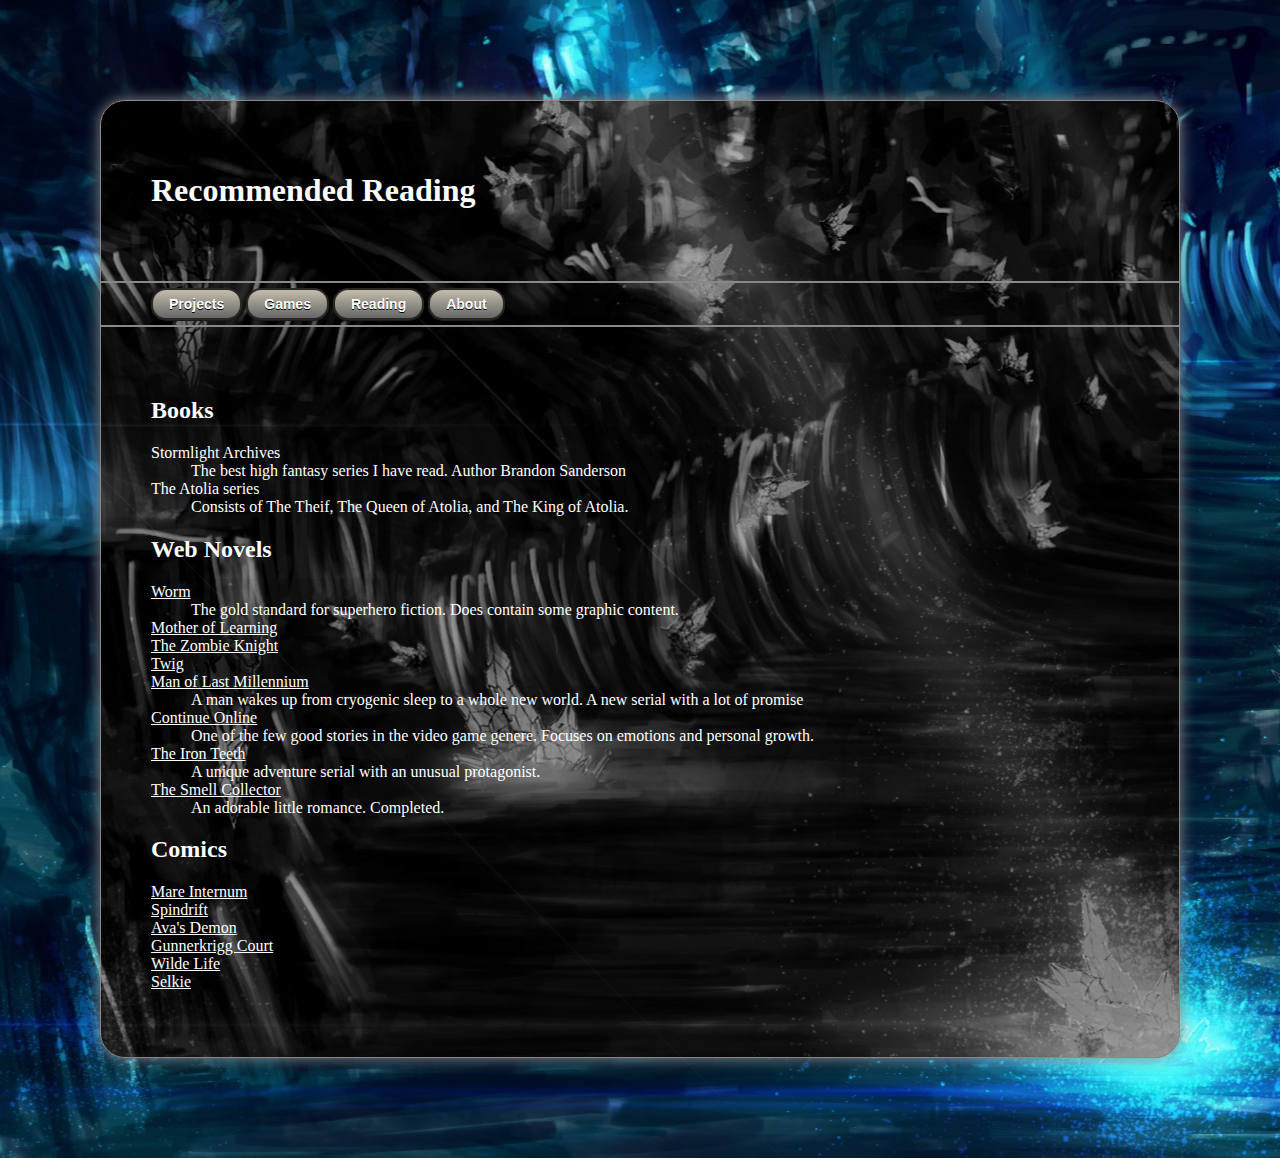
<file: blog.html>
<!DOCTYPE html>
<html>

<head>
	<meta charset="utf-8">
	<title>The Website</title>

	<!-- Needed for jquery-ui -->
	<link href="jquery-ui.css" rel="stylesheet">
	<script src="external/jquery/jquery.js"></script>
	<script src="jquery-ui.js"></script>

	<link rel="stylesheet" type="text/css" href="style.css">
	<script src="script.js"></script>
</head>

<body>
	<div id="main" >
		<h1 class="content">
		Recommended Reading
		</h1>
		<div id="menubar">
			<a href="projects.html" class="button" id="projects">Projects</a>
			<a href="games.html" class="button" id="games">Games</a>
			<a href="blog.html" class="button" id="blog">Reading</a>
			<a href="about.html" class="button" id=="about">About</a>
		</div>
		<div class="content">
		
		<h2>Books</h2>
		<dl>
			<dt>Stormlight Archives</dt>
				<dd>The best high fantasy series I have read. Author Brandon Sanderson</dd>
			<dt>The Atolia series</dt>
				<dd>Consists of The Theif, The Queen of Atolia, and The King of Atolia.</dd>
		</dl>
		
		<h2>Web Novels</h2>
		<dl>
			<dt><a href="https://parahumans.wordpress.com/">Worm</a></dt>
				<dd>The gold standard for superhero fiction. Does contain some graphic content.</dd>
			<dt><a href="https://www.fictionpress.com/s/2961893/1/Mother-of-Learning">Mother of Learning</a></dt>
				<dd></dd>
			<dt><a href="http://thezombieknight.blogspot.com/2013/04/page-1.html">The Zombie Knight</a></dt>
			<dt><a href="https://twigserial.wordpress.com/2014/12/24/taking-root-1-1/">Twig</a></dt>
			<dt><a href="http://write.sharpenlife.com/index.php/man-of-last-millennium/">Man of Last Millennium</a></dt>
				<dd>A man wakes up from cryogenic sleep to a whole new world. A new serial with a lot of promise</dd>
			<dt><a href="https://frustratedego.wordpress.com/continue-online/">Continue Online</a></dt>
				<dd>One of the few good stories in the video game genere. Focuses on emotions and personal growth.</dd>
			<dt><a href="http://www.ironteethserial.com/">The Iron Teeth</a></dt>
				<dd>A unique adventure serial with an unusual protagonist.</dd>
			<dt><a href="https://thesmellcollector.wordpress.com/2010/11/08/1-the-smell-collector/">The Smell Collector</a></dt>
				<dd>An adorable little romance. Completed. </dd>
		</dl>
		
		<h2>Comics</h2>
		<dl>
			<dt><a href="http://www.marecomic.com/comic/intro-page-1/">Mare Internum</a></dt>
			<dt><a href="http://www.spindrift-comic.com/comic/00/0">Spindrift</a></dt>
			<dt><a href="http://www.avasdemon.com/">Ava's Demon</a></dt>
			<dt><a href="http://www.gunnerkrigg.com/?p=1">Gunnerkrigg Court</a></dt>
			<dt><a href="http://www.wildelifecomic.com/comic/1">Wilde Life</a></dt>
			<dt><a href="http://selkiecomic.com/comic/selkie/">Selkie</a></dt>
		</dl>
		
		</div>
	</div>
</body>

</html>
</file>
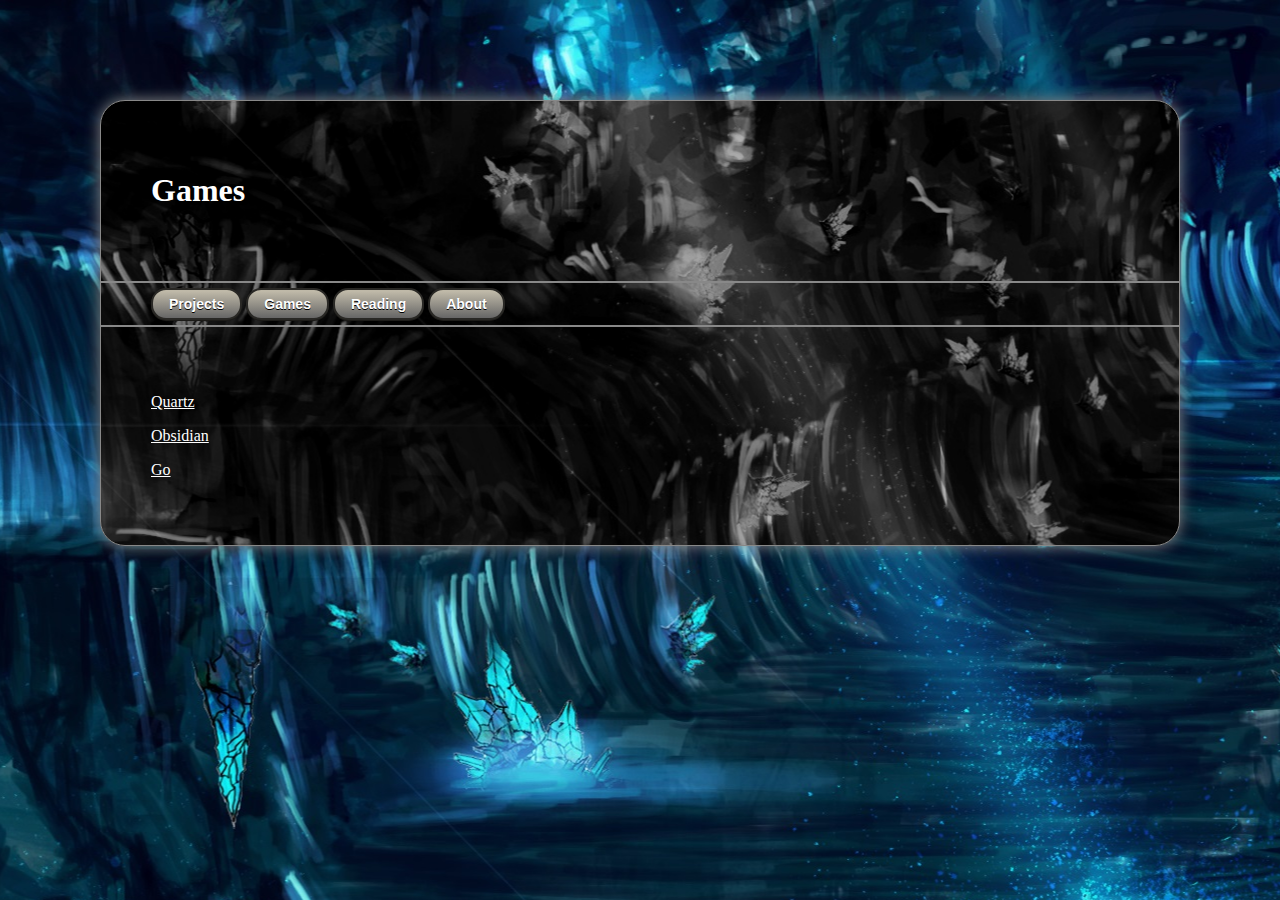
<file: games.html>
<!DOCTYPE html>
<html>

<head>
	<meta charset="utf-8">
	<title>The Website</title>

	<!-- Needed for jquery-ui -->
	<link href="jquery-ui.css" rel="stylesheet">
	<script src="external/jquery/jquery.js"></script>
	<script src="jquery-ui.js"></script>

	<link rel="stylesheet" type="text/css" href="style.css">
	<script src="script.js"></script>
</head>

<body>
	<div id="main" >
		<h1 class="content">
		Games
		</h1>
		<div id="menubar">
			<a href="projects.html" class="button" id="projects">Projects</a>
			<a href="games.html" class="button" id="games">Games</a>
			<a href="blog.html" class="button" id="blog">Reading</a>
			<a href="about.html" class="button" id=="about">About</a>
		</div>
		<div class="content">
			<p><a href="Quartz.html">Quartz</a></p>
			<p><a href="Obsidian.html">Obsidian</a></p>
			<p><a href="GolemBuild/Golem.html">Go</a></p>
		</div>
	</div>
</body>

</html>
</file>
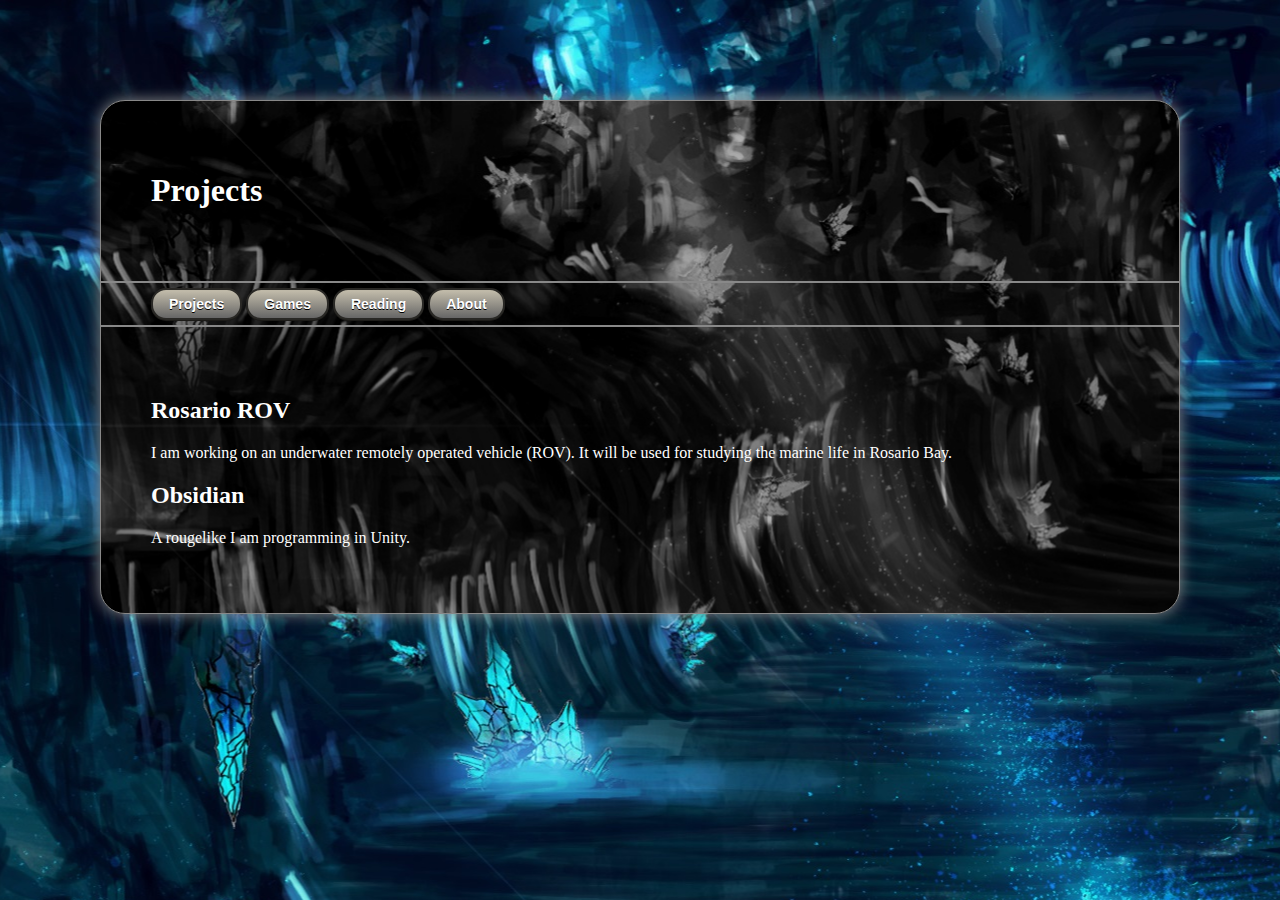
<file: projects.html>
<!DOCTYPE html>
<html>

<head>
	<meta charset="utf-8">
	<title>The Website</title>

	<!-- Needed for jquery-ui -->
	<link href="jquery-ui.css" rel="stylesheet">
	<script src="external/jquery/jquery.js"></script>
	<script src="jquery-ui.js"></script>

	<link rel="stylesheet" type="text/css" href="style.css">
	<script src="script.js"></script>
</head>

<body>
	<div id="main" >
		<h1 class="content">
		Projects
		</h1>
		<div id="menubar">
			<a href="projects.html" class="button" id="projects">Projects</a>
			<a href="games.html" class="button" id="games">Games</a>
			<a href="blog.html" class="button" id="blog">Reading</a>
			<a href="about.html" class="button" id=="about">About</a>
		</div>
		<div class="content">
			<h2>Rosario ROV</h2>
			<p>I am working on an underwater remotely operated vehicle (ROV). It will be used for studying the marine life in Rosario Bay. </p>
			<h2>Obsidian</h2>
			<p>A rougelike I am programming in Unity.</p>
		</div>
	</div>
</body>

</html>
</file>
<file: style.css>
body {
	background: black;
	background-image: url("caveBackground.jpg");
	background-position: center top;
	background-repeat: no-repeat; 
	margin: 0;
}

a:link{
	color: white;
}

a:visited{
	color: #cccccc;
}

#main {
	background: black;
	background-image: url("caveBackgroundDark.jpg");
	background-position: center -100px;
	background-repeat: no-repeat;
	
	margin: 100px;
	border-radius: 25px;
	border: 1px solid #888888;
	box-shadow: 0px 0px 15px #888888;
}

#menubar {
	border-top: 2px solid #888888;
	border-bottom: 2px solid #888888;
	padding-left: 50px;
	padding-bottom: 5px;
	padding-top: 5px;
	
	/* box-shadow: 0px 0px 15px #888888; */
	
}

#menubar a:visited{
	color: white;
}

.content {
	color: white;
	padding: 50px;
}

.button {
	-moz-box-shadow: 0px 1px 0px 0px #1c1b18;
	-webkit-box-shadow: 0px 1px 0px 0px #1c1b18;
	box-shadow: 0px 1px 0px 0px #1c1b18;
	background:-webkit-gradient(linear, left top, left bottom, color-stop(0.05, #bfb9a8), color-stop(1, #666666));
	background:-moz-linear-gradient(top, #bfb9a8 5%, #666666 100%);
	background:-webkit-linear-gradient(top, #bfb9a8 5%, #666666 100%);
	background:-o-linear-gradient(top, #bfb9a8 5%, #666666 100%);
	background:-ms-linear-gradient(top, #bfb9a8 5%, #666666 100%);
	background:linear-gradient(to bottom, #bfb9a8 5%, #666666 100%);
	filter:progid:DXImageTransform.Microsoft.gradient(startColorstr='#bfb9a8', endColorstr='#666666',GradientType=0);
	background-color:#bfb9a8;
	-moz-border-radius:15px;
	-webkit-border-radius:15px;
	border-radius:15px;
	border:2px solid #292825;
	display:inline-block;
	cursor:pointer;
	color:#f0f0f0;
	font-family:Arial;
	font-size:14px;
	font-weight:bold;
	padding:6px 16px;
	text-decoration:none;
	text-shadow:0px 1px 0px #000000;
}
.button:hover {
	background:-webkit-gradient(linear, left top, left bottom, color-stop(0.05, #666666), color-stop(1, #bfb9a8));
	background:-moz-linear-gradient(top, #666666 5%, #bfb9a8 100%);
	background:-webkit-linear-gradient(top, #666666 5%, #bfb9a8 100%);
	background:-o-linear-gradient(top, #666666 5%, #bfb9a8 100%);
	background:-ms-linear-gradient(top, #666666 5%, #bfb9a8 100%);
	background:linear-gradient(to bottom, #666666 5%, #bfb9a8 100%);
	filter:progid:DXImageTransform.Microsoft.gradient(startColorstr='#666666', endColorstr='#bfb9a8',GradientType=0);
	background-color:#666666;
}
.button:active {
	position:relative;
	top:1px;
}
</file>
